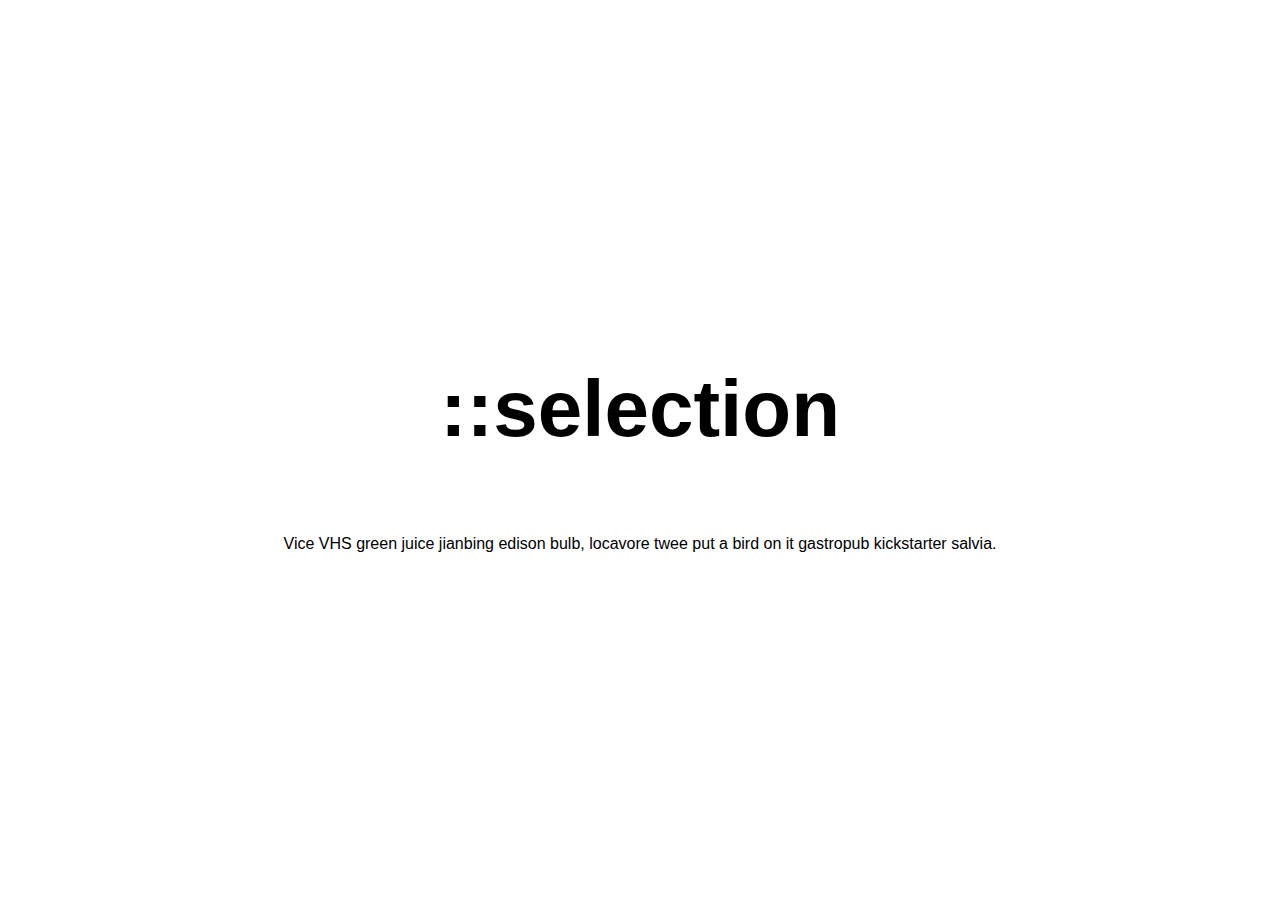
<file: CSS/selection/index.html>
<!DOCTYPE html>
<html>

<head>
  <meta charset='utf-8'>
  <meta http-equiv='X-UA-Compatible' content='IE=edge'>
  <title>Selection</title>
  <meta name='viewport' content='width=device-width, initial-scale=1'>
  <link rel='stylesheet' href='main.css'>
</head>

<body>

	<div class='header'>::selection</div>
	<div>Vice VHS green juice jianbing edison bulb, locavore twee put a bird on it gastropub kickstarter salvia.</div>

</body>

</html>
</file>
<file: CSS/selection/main.css>
/** Prettify and center body **/
body {
  display: flex;
  flex-direction: column;
  height: 100vh;
  align-items: center;
  justify-content: center;
  font-family: 'Inter', sans-serif;
}

/** Customise our selection colour & background **/
::selection {
  color: #555; /* text colour */
  background: rgba(255,160,0); /* background colour */
}

.header {
  margin-bottom: 1em;
  font-weight: 700;
  font-size: 5em;
}
</file>
